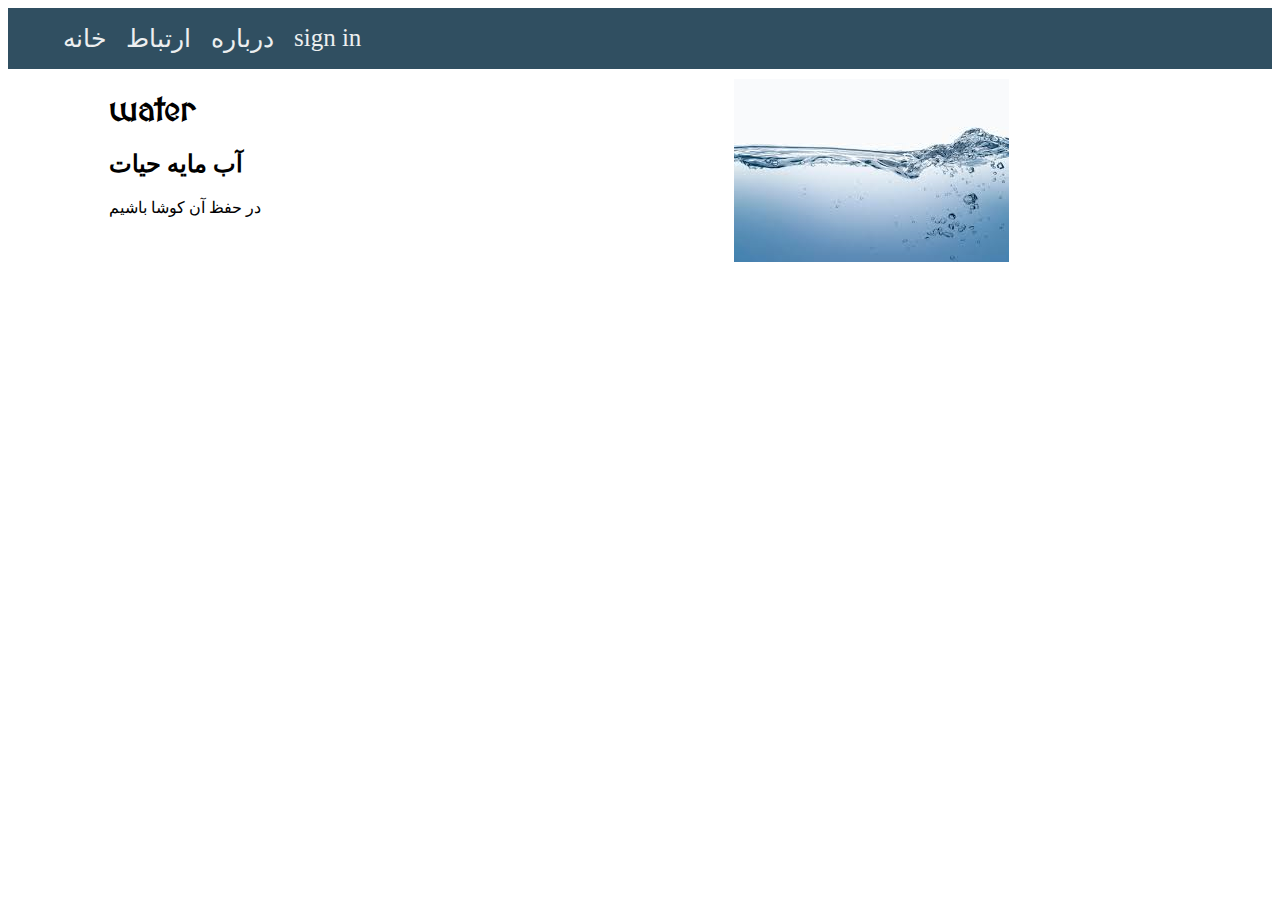
<file: index.html>
<!DOCTYPE html>
<html lang="en">
  <head>
    <meta charset="UTF-8" />
    <meta name="viewport" content="width=device-width, initial-scale=1.0" />
    <title>Document</title>
    <link rel="stylesheet" href="./style.css" />
  </head>

  <body>
    <header>
      <nav class="nav-desk">
        <input type="checkbox" id="check" />
        <label for="check">menu</label>
        <ul>
          <li><a href="./index.html">خانه </a></li>
          <li><a href="./contact.htm">ارتباط</a></li>
          <li><a href="./about.html">درباره </a></li>
          <li><a href="./sign.html">sign in</a></li>
        </ul>
      </nav>
      <nav class="nav-mobile">
        <ul>
          <li><a href="./index.html">home</a></li>
          <li><a href="./contact.htm">contact us</a></li>
          <li><a href="./about.html">about us</a></li>
          <li><a href="./sign.html">sign in</a></li>
        </ul>
      </nav>
    </header>
    <main>
      <div class="container">
        <div class="con-left">
          <h1>water</h1>
          <h2>آب مایه حیات</h2>
          <p class="parent">در حفظ آن کوشا باشیم</p>
        </div>
        <div class="con-right">
          <img
            src="[data-uri]"
            alt=""
          />
        </div>
      </div>
    </main>
  </body>
</html>
</file>
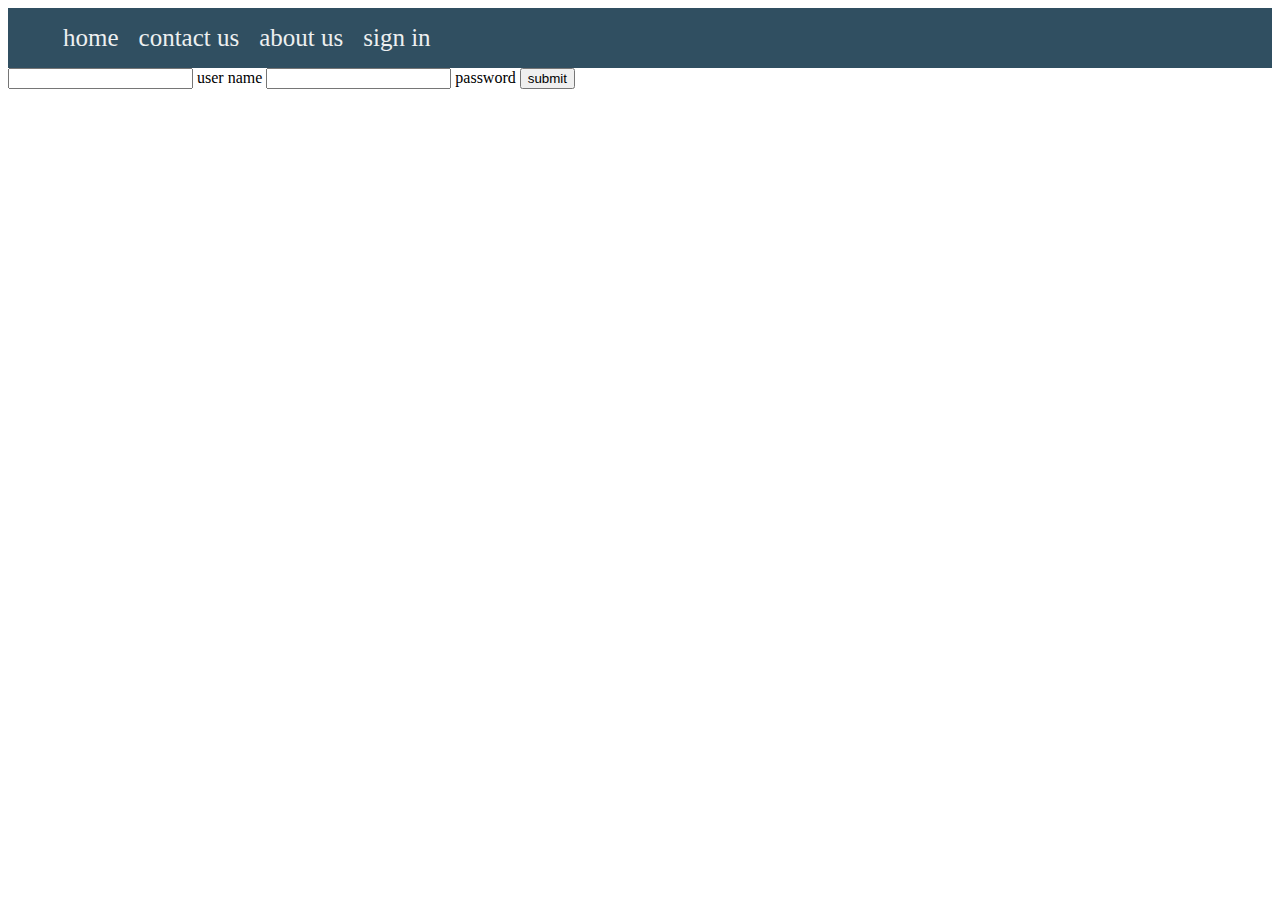
<file: sign.html>
<!DOCTYPE html>
<html lang="en">
  <head>
    <meta charset="UTF-8" />
    <meta name="viewport" content="width=device-width, initial-scale=1.0" />
    <title>Document</title>
    <link rel="stylesheet" href="./style.css" />
  </head>

  <body>
    <header>
      <nav class="nav-desk">
        <ul>
          <li><a href="./index.html">home</a></li>
          <li><a href="./contact.htm">contact us</a></li>
          <li><a href="./about.html">about us</a></li>
          <li><a href="./sign.html">sign in</a></li>
        </ul>
      </nav>
      <input type="checkbox" id="check" />
      <label for="check"></label>
    </header>
    <main>
      <section>
        <form action="#" class="form">
          <input type="text " id="username">
          <label for="username">user name</label>
          <input type="password" id="password">
          <label for="password">password</label>
          <button>submit</button>
        </form>
      </section>
    </main>
  </body>
</html>
</file>
<file: style.css>
@import url('https://fonts.googleapis.com/css2?family=MedievalSharp&display=swap');
h1{
 font-family: "MedievalSharp", system-ui;
}
.nav-desk ul li {
 list-style: none;
 color: rgb(237, 239, 240);
}
.nav-desk ul li a{
    color: rgb(237, 239, 240);
    text-decoration: none;
    font-size: 25px;
   }
.nav-desk {
    display: flex;
align-items: center;
    background-color: rgb(48, 79, 97); 
    padding-left: 15px; 

}
.nav-desk ul{
display: flex;
gap: 20px;
}
.nav-desk label{
    border: 1px solid wheat;
    background-color: antiquewhite;
    display: inline-block;
    height: 40px;
    width: 40px;
    display: flex;
    align-items: center;
    justify-content: center;
}
input[type="checkbox"]{
display: none;
}
.nav-desk label{
    display: none;
}
.nav-mobile ul{
    display: flex;
    align-items: center;
    justify-content: center;
    flex-direction: column;
    display: inline-block;
        background-color: rgb(48, 79, 97); 
        padding-left: 15px;  
}
.nav-mobile ul li{
    text-decoration: none;
    list-style: none;
    display: flex;
    align-items: center;
    justify-content: center;

}
.nav-mobile ul li a{
    text-decoration: none;
    list-style: none;
    color: whitesmoke;
    width: 30wh;
}
.nav-mobile{
    display: none;
}
.container{
     max-width: 80%;
    position: relative;
}
.container .con-right {
    position: absolute;
    top: 10px;
    right: 10px;}
    .container  .con-left{
        position: absolute;
        top: 10%;
        left: 10%;
    }
@media (max-width:760px) {
    .nav-desk label{
        display: block;
    }
    .nav-desk label:hover +nav-mobile{
            display: block;
    }
    .container {
        display: flex;
        flex-direction: column;
    }
    .container  .con-left{
        display: flex;
        flex-direction: column;
    }

}
</file>
